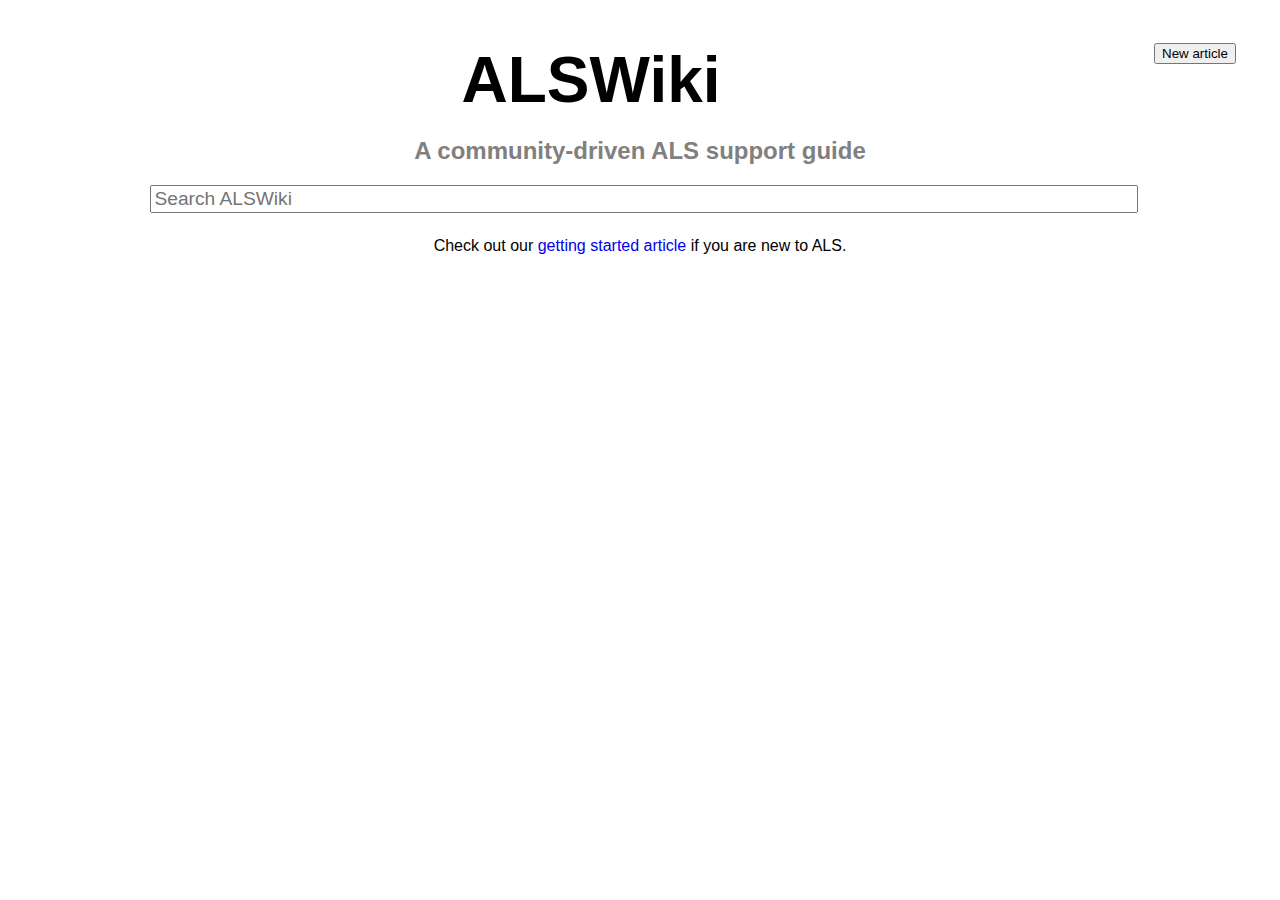
<file: index.html>
<!DOCTYPE html>
<html lang="en" style='height: 100%;'>
  <head>
    <meta charset="UTF-8" />
    <meta name="viewport" content="width=device-width,initial-scale=1">
    <meta name="description" content="A community-made resource for ALS patients and families with info, advice, and support. Providing a central hub of ALS info for the current and future community.">
    <meta name="keywords" content="ALS,Amyotrophic Lateral Sclerosis,MND,Motor Neuron Disease,motor neuron,neuron,neurodegeneration,Wiki,Wikipedia,Hub,Repo,Repository,wiki-repository">

    <title>ALSWiki: An ALS support guide</title>

    <script defer type="module" src="./index.js"></script>
    <link rel="stylesheet" href="./index.css" />
  </head>

  <body>
    <main class="landing-main">
      <div class="edit-container">
        <a href="./edit">
          <button title="Create new article">New article</button>
        </a>
      </div>
      <h1>ALSWiki</h1>
      <h2>A community-driven ALS support guide</h2>
      <div class="d-flex big-search-container">
        <div class="article-search big-search">
          <input type="text" placeholder="Search ALSWiki">
        </div>
      </div>
      <p>Check out our <a href="./wiki/en/Getting_Started.html">getting started article</a> if you are new to ALS.</p>
    </main>
  </body>
</html>
</file>
<file: index.css>
/**
 * Markdown styling
 */

.md table, .md td, .md th {
  border: 1px solid #E0E3E6;
}

.md table {
  border-collapse: collapse;
}

.md td, .md th {
  padding-left: 0.5rem;
  padding-right: 0.5rem;
}

.md tbody > tr:nth-child(even) {
  background-color: #F6F8FA;
}

.md ul p {
  margin: 0;
}

.md li > ul {
  padding-left: 1.25rem;
}

.md img {
  box-sizing: content-box;
  max-width: 97%;
}

main {
  padding: 0 1.25rem;
  font-family: Arial,sans-serif;
}

.md blockquote {
  padding: 0 1rem;
  margin: 0;
  color: #6A737D;
  border-left: 0.25rem solid #E0E3E6;
}

a {
  text-decoration: none;
}

a:hover {
  text-decoration: underline;
}

a:visited {
  color: rgb(0, 0, 238);
}

/**
 * Site styling
 */

.landing-main h1 {
  font-size: 64px;
  margin-bottom: 0;
}

.landing-main h2 {
  color: gray;
}

.landing-main p {
  margin-top: 1.5rem;
}

.landing-main .edit-container {
  float: right;
}

.landing-main {
  text-align: center;
}

.d-flex {
  display: flex;
}

.d-col {
  flex-direction: column;
}

.top-right {
  float: right;
  display: flex;
  flex-direction: row;
}

.article-search {
  display: flex;
  flex-direction: column;
}

.big-search input {
  float: unset;
  width: 100%;
  font-size: 1.2rem;
}

.big-search {
  width: 80%;
}

.big-search-container {
  width: 100%;
  justify-content: center;
}

.article-recommendation {
  text-decoration: none;
  color: black;
}

.article-recommendation div {
  height: 1.1rem;
  padding: 0.5rem 0 0.5rem 0.5rem;
}

.article-recommendation:nth-child(even) div {
  background-color: #F6F8FA;
}

.article-recommendation:hover div {
  background-color: #3e9cf9;
}

.recommendation-container {
  border: 1px solid #E0E3E6;
  z-index: 10;
  display: none;
  text-align: left;
}

.big-search .recommendation-container {
  width: calc(100% + 0.38rem);
}

.article-search:focus-within .recommendation-container {
  display: block;
}

/* Temporarily fix #2 */
@media screen and (max-width: 600px) {
  .recommendation-container {
    display: block;
  }
}

.edit-container {
  margin-right: 1rem;
}

/**
 * Google Translation css
 */

#google_translate_element {
  margin-right: 1rem;
}

.skiptranslate {
  height: 0px !important;
}

.skiptranslate > iframe.skiptranslate {
  display: none;
}
</file>
